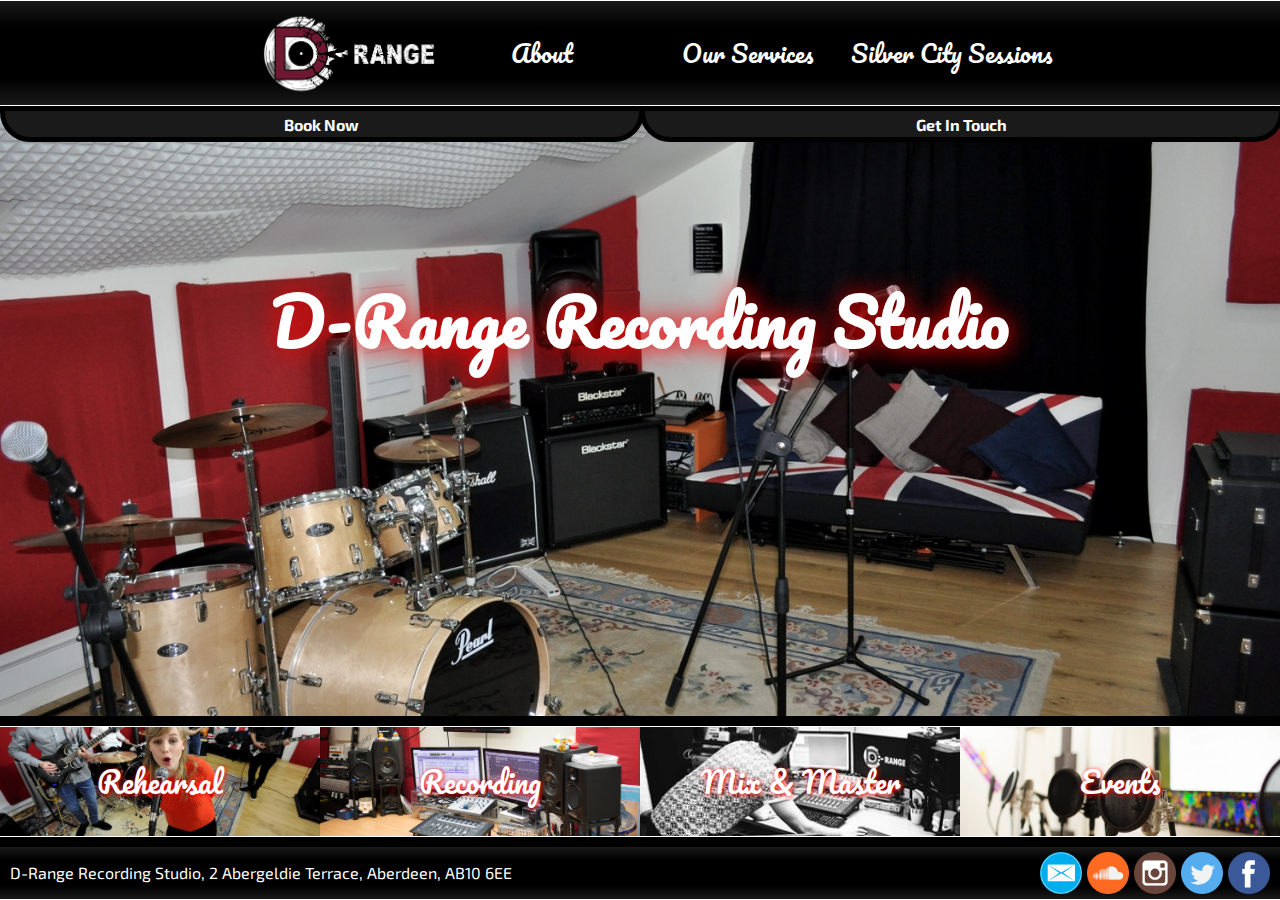
<file: index.html>
<!DOCTYPE html>
<html lang="en">
<head>
    <meta charset="UTF-8">

    <title>D-Range Studios - Home</title>
    <!--~~~~~~~~~~~~~~~~~~~~~~~~~~~~~ Style ~~~~~~~~~~~~~~~~~~~~~~~~~~~~~-->
    <link rel="stylesheet" type="text/css" href="designExample.css" title="style" />
    <link href='https://fonts.googleapis.com/css?family=Montserrat|Exo+2' rel='stylesheet' type='text/css'>
    <link href='https://fonts.googleapis.com/css?family=Lobster|Pacifico' rel='stylesheet' type='text/css'>
</head>
<body>

<!--~~~~~ Top Box ~~~~~-->
<div id="topBox">
    <div id="navContainer">
        <div id="leftNavContainer">
            <div id="logoContainer">
                <a href="index.html">
                    <img src="static/logo.png" style="height:100%" style="width:100%">
                </a>
            </div>
        </div>
        <div id="rightNavContainer">
            <nav id="upperNav">
                <a id="about" class="hLink" href="designExampleAbout.html">About</a>
                <a id="ourServices" class="hLink" href="designExampleOurServices.html">Our Services</a>
                <a id="silverCity" class="hLink" href="https://www.youtube.com/channel/UCxBirVhSddmGBqIif6g6txA">Silver City Sessions</a>
            </nav>
            <!--<nav id="lowerNav">
                <a id="booking" class="hLink" href="#">Book Now</a>
            </nav>-->
        </div>
    </div>
</div>

<!--~~~~~ Middle Box ~~~~~-->
<div id="middleBox">
    <div class="slideshowControlBox">
        <div class="mySlides" style="background-image: url('static/studio_Background2.jpg')"></div>
        <div class="mySlides" style="background-image: url('static/studio_Background.jpe')"></div>
        <div class="mySlides" style="background-image: url('static/Control+Room+Colour.jpg')"></div>
    </div>

    <script>
        var myIndex = 0;
        carousel();

        function carousel() {
            var i;
            var x = document.getElementsByClassName("mySlides");
            for (i = 0; i < x.length; i++) {
                x[i].style.display = "none";
            }
            myIndex++;
            if (myIndex > x.length) {myIndex = 1}
            x[myIndex-1].style.display = "block";
            setTimeout(carousel, 6000); // Change image every 2 seconds
        }
    </script>

    <div id="upperBox">
        <h1>D-Range Recording Studio</h1>
    </div>
    <div id="upperText"><h1>Book Now</h1></div>
    <div id="lowerText"><h1>Get In Touch</h1></div>
</div>

<!--~~~~~ Showcase Box ~~~~~-->
<div id="showcaseBox">
    <div id="panelOne" class="panelBox">
        <p>Rehearsal</p>
    </div>
    <div id="panelTwo" class="panelBox">
        <p>Recording</p>
    </div>
    <div id="panelThree" class="panelBox">
        <p>Mix & Master</p>
    </div>
    <div id="panelFour" class="panelBox">
        <p>Events</p>
    </div>
</div>

<!--~~~~~ Bottom Box ~~~~~-->
<div id="bottomBox">

    <div id="contactDetails">
        <p id="address">D-Range Recording Studio, 2 Abergeldie Terrace, Aberdeen, AB10 6EE</p>
    </div>

    <nav id="socialFeeds">
        <img id="fbLogo" class="sLink" src="static/social_icons/fb_logo.png" alt="Facebook Link">
        <img id="twLogo" class="sLink" src="static/social_icons/twitter_logo.png" alt="Twitter Link">
        <img id="instLogo" class="sLink" src="static/social_icons/inst_logo.png" alt="Instagram Link">
        <img id="sndcldLogo" class="sLink" src="static/social_icons/soundcloud_logo.png" alt="Soundcloud Link">
        <img id="emailLogo" class="sLink" src="static/social_icons/email_logo.png" alt="Email Link"></div>
    </nav>

</body>
</html>
</file>
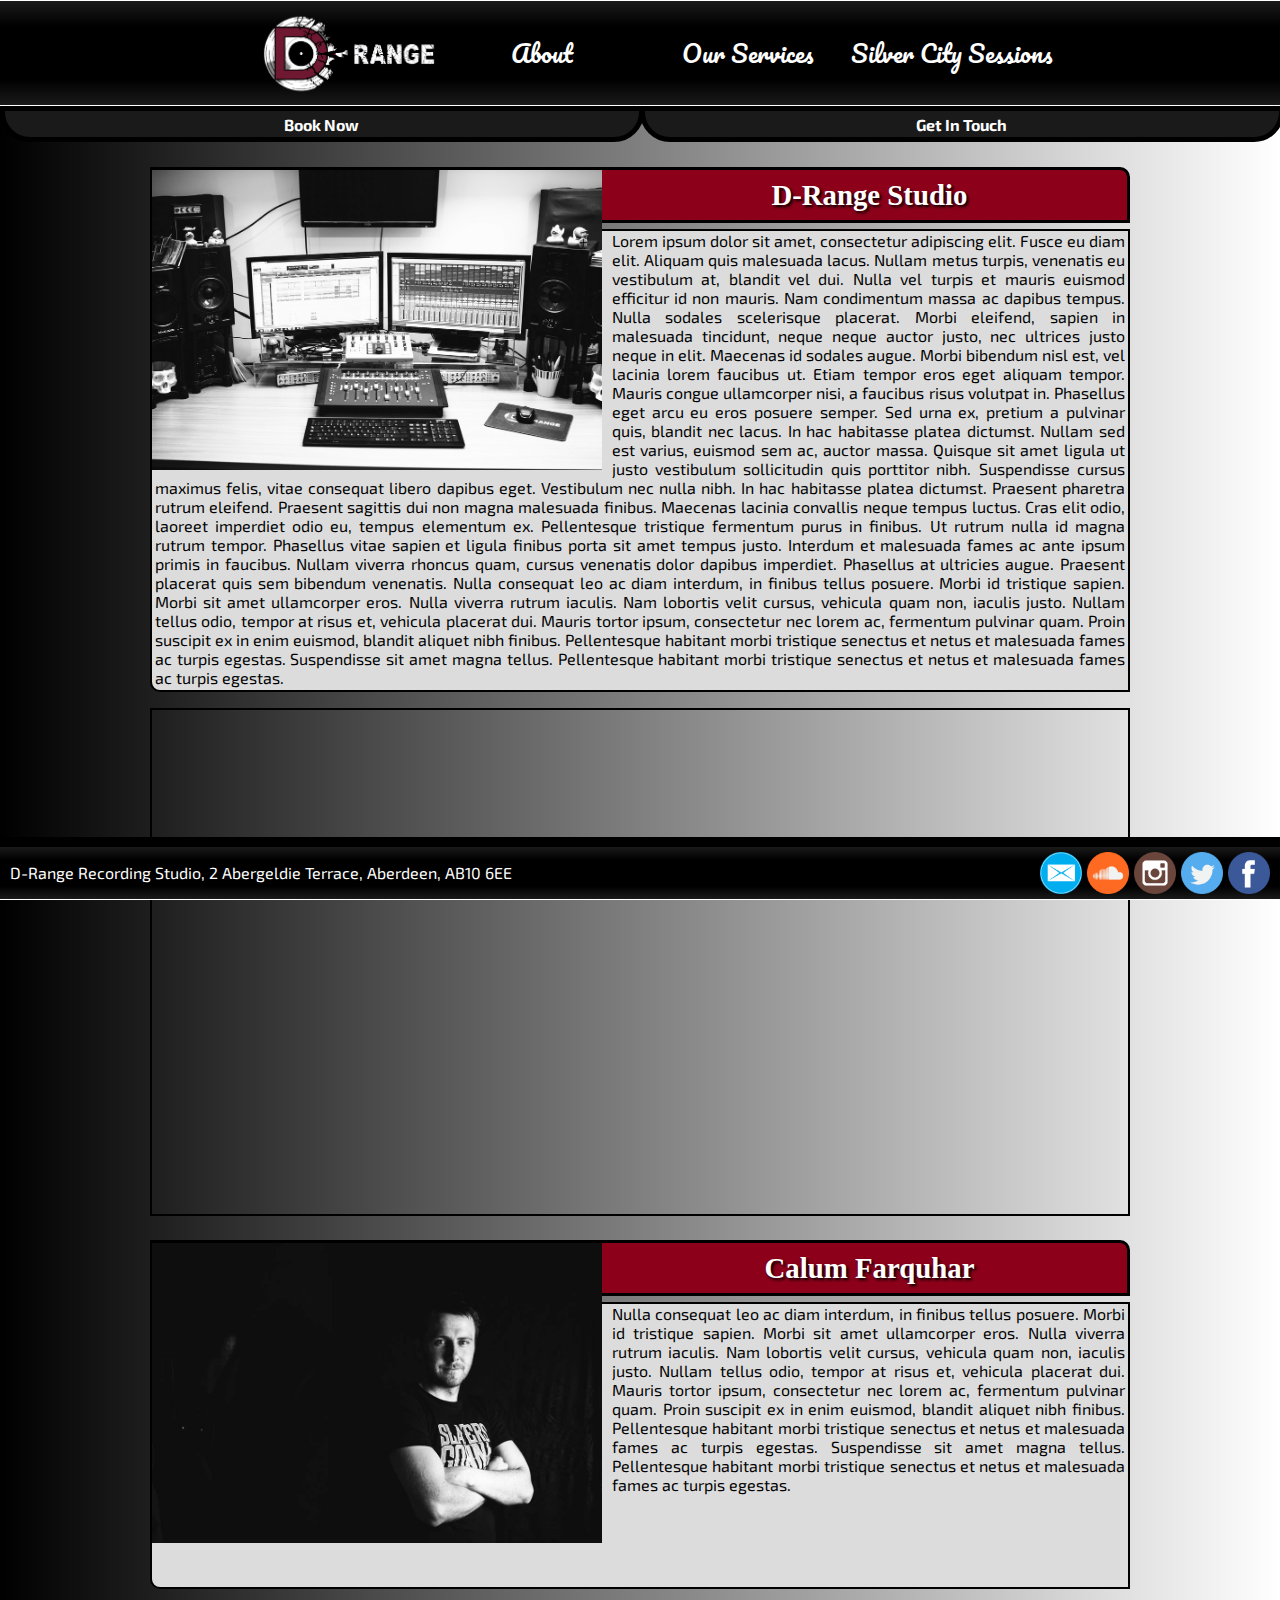
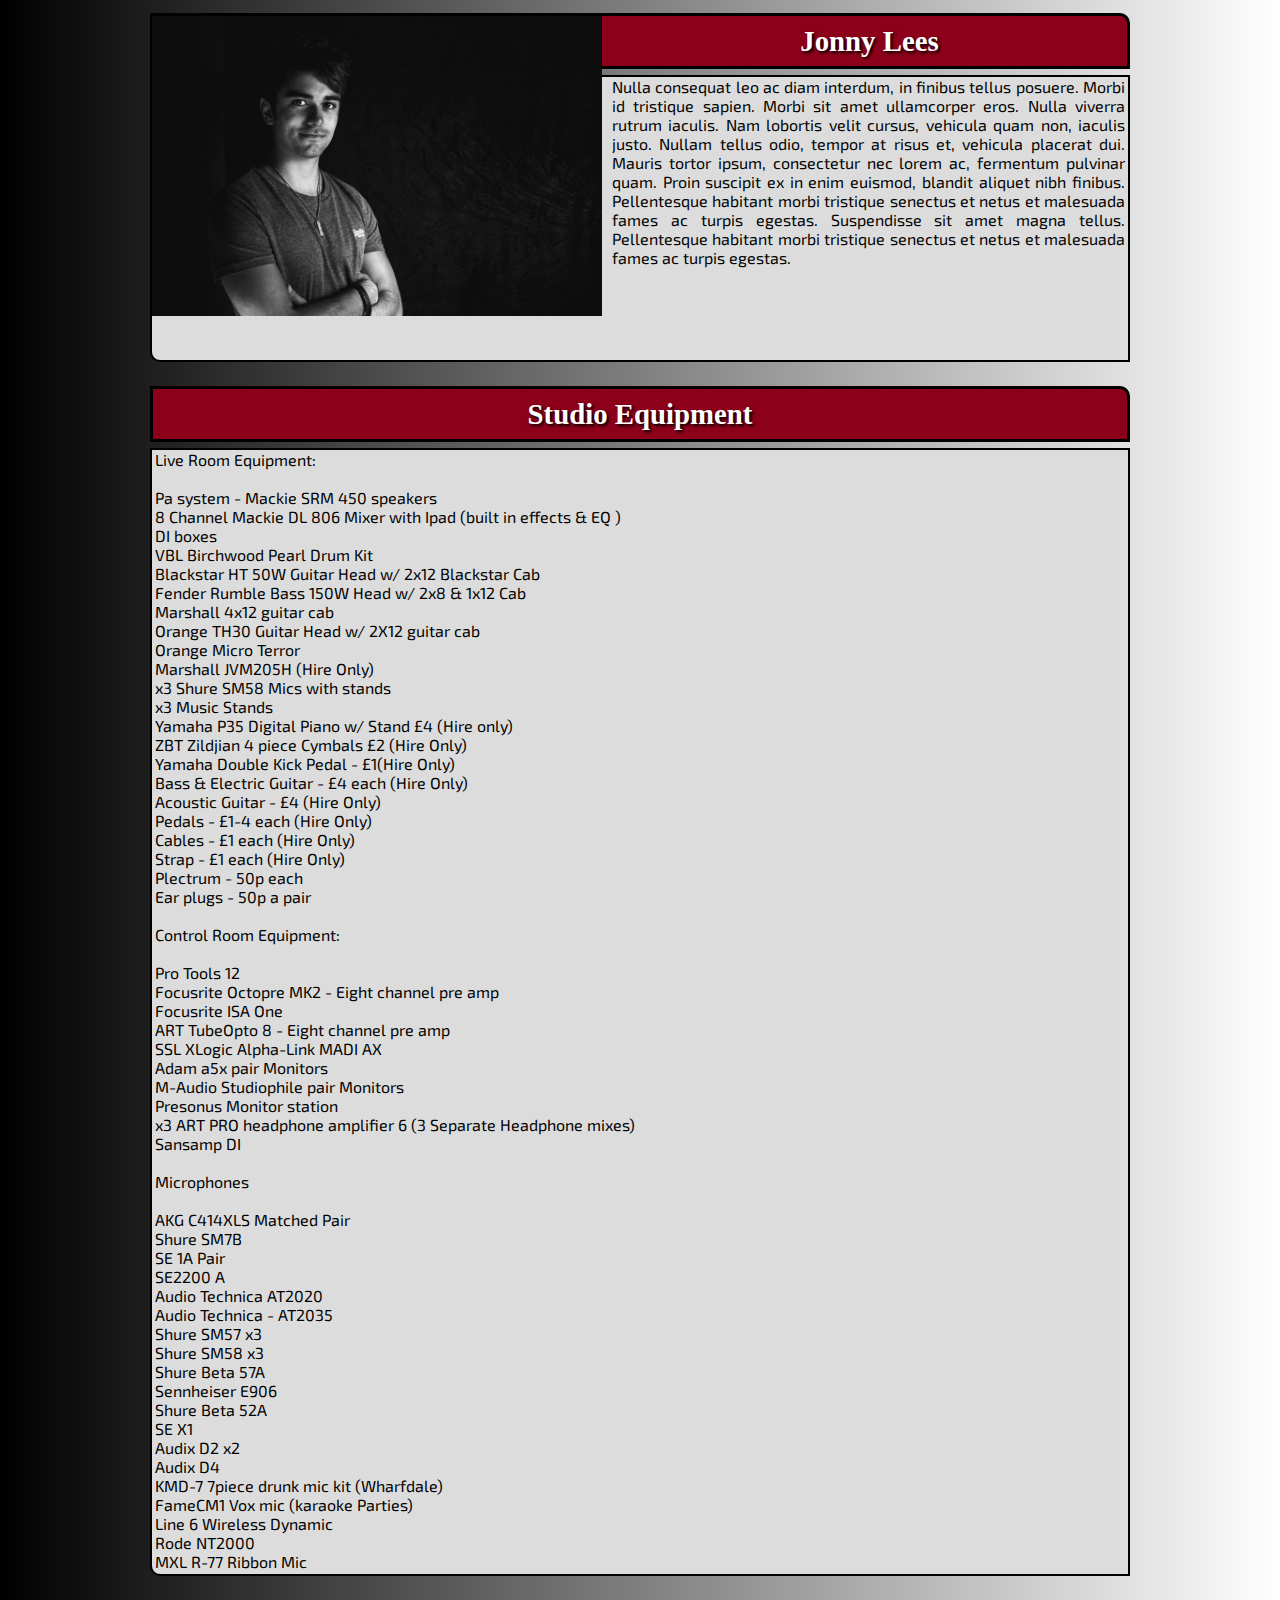
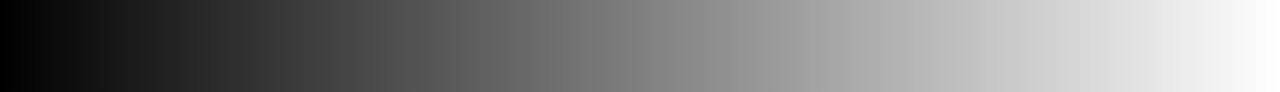
<file: designExampleAbout.html>
<!DOCTYPE html>
<html lang="en">
<head>
    <meta charset="UTF-8">
    <title>D-Range Studios - About</title>

    <!--~~~~~~~~~~~~~~~~~~~~~~~~~~~~~ Style ~~~~~~~~~~~~~~~~~~~~~~~~~~~~~-->
    <link rel="stylesheet" type="text/css" href="designExampleAbout.css" title="style" />
    <link rel="stylesheet" type="text/css" href="designExample.css" title="style" />

    <link href='https://fonts.googleapis.com/css?family=Montserrat|Exo+2' rel='stylesheet' type='text/css'>
    <link href='https://fonts.googleapis.com/css?family=Lobster|Pacifico' rel='stylesheet' type='text/css'>
</head>
<body>

<!--~~~~~ Top Box ~~~~~-->
<div id="topBox">
    <div id="navContainer">
        <div id="leftNavContainer">
            <div id="logoContainer">
                <a href="index.html">
                    <img src="static/logo.png" style="height:100%" style="width:100%">
                </a>
            </div>
        </div>
        <div id="rightNavContainer">
            <nav id="upperNav">
                <a id="about" class="hLink" href="designExampleAbout.html">About</a>
                <a id="ourServices" class="hLink" href="designExampleOurServices.html">Our Services</a>
                <a id="silverCity" class="hLink" href="https://www.youtube.com/channel/UCxBirVhSddmGBqIif6g6txA">Silver City Sessions</a>
            </nav>
            <!--<nav id="lowerNav">
                <a id="booking" class="hLink" href="#">Book Now</a>
            </nav>-->
        </div>
    </div>
</div>

<!--~~~~~ Middle Box ~~~~~-->
<div id="middleBox">
    <div id="upperBox">
    </div>
    <div id="upperText"><h1>Book Now</h1></div>
    <div id="lowerText"><h1>Get In Touch</h1></div>

    <!--~~~~~ Editable Contents Here for site info ~~~~~-->
    <main>
        <article id="aboutStudio"> <!--~~~~~ Studio Info edited here ~~~~~-->
            <img class="profilePic" src="static/Control+Room.jpg" align="left">
            <h2>D-Range Studio</h2>
            <p class="aboutText">Lorem ipsum dolor sit amet, consectetur adipiscing elit. Fusce eu diam elit. Aliquam quis malesuada lacus. Nullam metus turpis, venenatis eu vestibulum at, blandit vel dui. Nulla vel turpis et mauris euismod efficitur id non mauris. Nam condimentum massa ac dapibus tempus. Nulla sodales scelerisque placerat. Morbi eleifend, sapien in malesuada tincidunt, neque neque auctor justo, nec ultrices justo neque in elit. Maecenas id sodales augue. Morbi bibendum nisl est, vel lacinia lorem faucibus ut. Etiam tempor eros eget aliquam tempor. Mauris congue ullamcorper nisi, a faucibus risus volutpat in. Phasellus eget arcu eu eros posuere semper. Sed urna ex, pretium a pulvinar quis, blandit nec lacus. In hac habitasse platea dictumst.

                Nullam sed est varius, euismod sem ac, auctor massa. Quisque sit amet ligula ut justo vestibulum sollicitudin quis porttitor nibh. Suspendisse cursus maximus felis, vitae consequat libero dapibus eget. Vestibulum nec nulla nibh. In hac habitasse platea dictumst. Praesent pharetra rutrum eleifend. Praesent sagittis dui non magna malesuada finibus. Maecenas lacinia convallis neque tempus luctus. Cras elit odio, laoreet imperdiet odio eu, tempus elementum ex. Pellentesque tristique fermentum purus in finibus. Ut rutrum nulla id magna rutrum tempor. Phasellus vitae sapien et ligula finibus porta sit amet tempus justo. Interdum et malesuada fames ac ante ipsum primis in faucibus. Nullam viverra rhoncus quam, cursus venenatis dolor dapibus imperdiet. Phasellus at ultricies augue. Praesent placerat quis sem bibendum venenatis.

                Nulla consequat leo ac diam interdum, in finibus tellus posuere. Morbi id tristique sapien. Morbi sit amet ullamcorper eros. Nulla viverra rutrum iaculis. Nam lobortis velit cursus, vehicula quam non, iaculis justo. Nullam tellus odio, tempor at risus et, vehicula placerat dui. Mauris tortor ipsum, consectetur nec lorem ac, fermentum pulvinar quam. Proin suscipit ex in enim euismod, blandit aliquet nibh finibus. Pellentesque habitant morbi tristique senectus et netus et malesuada fames ac turpis egestas. Suspendisse sit amet magna tellus. Pellentesque habitant morbi tristique senectus et netus et malesuada fames ac turpis egestas.</p>
        </article>
        <div id="map">
            <iframe
                    width="100%"
                    height="500"
                    frameborder="0" style="border:0"
                    src="https://www.google.com/maps/embed/v1/place?key=AIzaSyAhVKYk3aVYuXPVXdLfT9IGUIn9UCvcfV4
    &q=d+range,aberdeen+UK" allowfullscreen>
            </iframe></div>
        <article id="aboutCalum">
            <img class="profilePic" src="static/profile_Calum.jpg" align="left">
            <h2>Calum Farquhar</h2>
            <p class="aboutText">Nulla consequat leo ac diam interdum, in finibus tellus posuere. Morbi id tristique sapien. Morbi sit amet ullamcorper eros. Nulla viverra rutrum iaculis. Nam lobortis velit cursus, vehicula quam non, iaculis justo. Nullam tellus odio, tempor at risus et, vehicula placerat dui. Mauris tortor ipsum, consectetur nec lorem ac, fermentum pulvinar quam. Proin suscipit ex in enim euismod, blandit aliquet nibh finibus. Pellentesque habitant morbi tristique senectus et netus et malesuada fames ac turpis egestas. Suspendisse sit amet magna tellus. Pellentesque habitant morbi tristique senectus et netus et malesuada fames ac turpis egestas.</p>
        </article>
        <article id="aboutJonny">
            <img class="profilePic" src="static/profile_Jonny.jpg" align="left">
            <h2>Jonny Lees</h2>
            <p class="aboutText">Nulla consequat leo ac diam interdum, in finibus tellus posuere. Morbi id tristique sapien. Morbi sit amet ullamcorper eros. Nulla viverra rutrum iaculis. Nam lobortis velit cursus, vehicula quam non, iaculis justo. Nullam tellus odio, tempor at risus et, vehicula placerat dui. Mauris tortor ipsum, consectetur nec lorem ac, fermentum pulvinar quam. Proin suscipit ex in enim euismod, blandit aliquet nibh finibus. Pellentesque habitant morbi tristique senectus et netus et malesuada fames ac turpis egestas. Suspendisse sit amet magna tellus. Pellentesque habitant morbi tristique senectus et netus et malesuada fames ac turpis egestas.</p>
        </article>
        <article id="aboutEquipment">
            <h2>Studio Equipment</h2>
            <p class="aboutText">
                Live Room Equipment:<br>
                <br>
                Pa system - Mackie SRM 450 speakers<br>
                8 Channel Mackie DL 806 Mixer with Ipad (built in effects & EQ )<br>
                DI boxes<br>
                VBL Birchwood Pearl Drum Kit<br>
                Blackstar HT 50W Guitar Head w/ 2x12 Blackstar Cab<br>
                Fender Rumble Bass 150W Head w/ 2x8 & 1x12 Cab<br>
                Marshall 4x12 guitar cab<br>
                Orange TH30 Guitar Head w/ 2X12 guitar cab<br>
                Orange Micro Terror<br>
                Marshall JVM205H (Hire Only)<br>
                x3 Shure SM58 Mics with stands<br>
                x3 Music Stands<br>
                Yamaha P35 Digital Piano w/ Stand £4 (Hire only)<br>
                ZBT Zildjian 4 piece Cymbals £2 (Hire Only)<br>
                Yamaha Double Kick Pedal - £1(Hire Only)<br>
                Bass & Electric Guitar - £4 each (Hire Only)<br>
                Acoustic Guitar - £4 (Hire Only)<br>
                Pedals - £1-4 each (Hire Only)<br>
                Cables - £1 each (Hire Only)<br>
                Strap - £1 each (Hire Only)<br>
                Plectrum - 50p each<br>
                Ear plugs - 50p a pair<br>
                <br>
                Control Room Equipment:<br>
                <br>
                Pro Tools 12<br>
                Focusrite Octopre MK2 - Eight channel pre amp<br>
                Focusrite ISA One<br>
                ART TubeOpto 8 - Eight channel pre amp<br>
                SSL XLogic Alpha-Link MADI AX<br>
                Adam a5x pair Monitors<br>
                M-Audio Studiophile pair Monitors<br>
                Presonus Monitor station<br>
                x3 ART PRO headphone amplifier 6 (3 Separate Headphone mixes)<br>
                Sansamp DI<br>
                <br>
                Microphones<br>
                <br>
                AKG C414XLS Matched Pair<br>
                Shure SM7B<br>
                SE 1A Pair<br>
                SE2200 A<br>
                Audio Technica  AT2020<br>
                Audio Technica - AT2035<br>
                Shure SM57 x3<br>
                Shure SM58 x3<br>
                Shure Beta 57A<br>
                Sennheiser E906<br>
                Shure Beta 52A<br>
                SE X1<br>
                Audix D2 x2<br>
                Audix D4<br>
                KMD-7 7piece drunk mic kit (Wharfdale)<br>
                FameCM1 Vox mic (karaoke Parties)<br>
                Line 6 Wireless Dynamic<br>
                Rode NT2000<br>
                MXL R-77 Ribbon Mic<br>

            </p>
        </article>
    </main>
</div>
<!--~~~~~ Bottom Box ~~~~~-->
<div id="bottomBox">

    <div id="contactDetails">
        <p id="address">D-Range Recording Studio, 2 Abergeldie Terrace, Aberdeen, AB10 6EE</p>
    </div>

    <nav id="socialFeeds">
        <img id="fbLogo" class="sLink" src="static/social_icons/fb_logo.png" alt="Facebook Link">
        <img id="twLogo" class="sLink" src="static/social_icons/twitter_logo.png" alt="Twitter Link">
        <img id="instLogo" class="sLink" src="static/social_icons/inst_logo.png" alt="Instagram Link">
        <img id="sndcldLogo" class="sLink" src="static/social_icons/soundcloud_logo.png" alt="Soundcloud Link">
        <img id="emailLogo" class="sLink" src="static/social_icons/email_logo.png" alt="Email Link"></div>
</nav>

</body>
</body>
</html>
</file>
<file: designExample.css>
#body{
    background-color: black;


}

/*~~~~~~~~~~~~~~~~~Controls to modify the TopBox ~~~~~~~~~~~~~~~~~~~~~~*/
/*Contains
 *Site Logo
 *Top Navigation Bars
 */

#topBox{
    z-index: 5;
    position: absolute;
    top: 0px;
    left: 0px;
    height: 104px;
    width: 100%;
    min-width: 960px;
    border-bottom: solid white 1px;
    border-top: solid white 1px;
    /*Gradients*/
    background: black; /* For browsers that do not support gradients */
    background: -webkit-linear-gradient(#1A1A1A, black ,black, black, #1A1A1A); /* For Safari 5.1 to 6.0 */
    background: -o-linear-gradient(#1A1A1A, black ,black, black, #1A1A1A); /* For Opera 11.1 to 12.0 */
    background: -moz-linear-gradient(#1A1A1A, black ,black, black, #1A1A1A); /* For Firefox 3.6 to 15 */
    background: linear-gradient(#1A1A1A, black ,black, black, #1A1A1A); /* Standard syntax */
}

#navContainer{
    position: absolute;
    top: 0%;
    left: 20%;
    right: 20%;
    width: 60%;
    height: 104px;
    min-width: 620px;
    /*background-color: red;*/
}

#logoContainer{
    position: absolute;
    top: 0px;
    left: 0px;

    height: 104px;
    width: 184px;

    /*background-image: url(static/logo.png);
    -webkit-background-size: cover;
    -moz-background-size: cover;
    -o-background-size: cover;
    background-size: cover;*/
}
#leftNavContainer{
    width: 184px;
    height: 104px;
}

#rightNavContainer{
    display: table;
    position: absolute;
    top: 0px;
    left: 184px;
    width: 80%;
    height: 104px;
    left:184px;
    /*background-color: aqua;*/
    font-family: 'Pacifico', sans-serif;
    font-size: 150%;
}

#upperNav{
    display: table;
    position: absolute;
    top: 0px;
    width: 100%;
    height: 52px;
    /*background-color: green;*/
}

/*#lowerNav{
    display: table;
    position: absolute;
    top: 52px;
    width: 100%;
    height: 52px;
    background-color: greenyellow;
}*/

/*Nav button controls*/
.hLink{
    text-align: center;
    line-height: 104px;
    text-decoration: none;
    color: white;
    display: table-cell;
    width: 33.3333334%;  /* (100 / numItems)% */
    min-width: 160px;
    text-align: center;
    white-space: nowrap;

    /*Gradients*/
    background: black; /* For browsers that do not support gradients */
    background: -webkit-linear-gradient(#1A1A1A, black ,black, black, #1A1A1A); /* For Safari 5.1 to 6.0 */
    background: -o-linear-gradient(#1A1A1A, black ,black, black, #1A1A1A); /* For Opera 11.1 to 12.0 */
    background: -moz-linear-gradient(#1A1A1A, black ,black, black, #1A1A1A); /* For Firefox 3.6 to 15 */
    background: linear-gradient(#1A1A1A, black ,black, black, #1A1A1A); /* Standard syntax */
}

.hLink:hover{
    text-shadow: 1px 1px 5px red;
    /*background-color: lavenderblush;*/
}


/*~~~~~~~~~~~~~~~~~Controls to modify the middleBox ~~~~~~~~~~~~~~~~~~~~~~*/
/*Contains
 * Studio Background Image for site
 */

.mySlides{
    position: absolute;
    top: 0px;
    left: 0px;
    height: 100%;
    max-height: 680px;
    width: 100%;
    -webkit-background-size: cover;
    -moz-background-size: cover;
    -o-background-size: cover;
    background-size: cover;
    background-position: center center;
    min-width: 960px;



}

#middleBox{
    position: absolute;
    top: 93px;
    left: 0px;
    height: 60%;
    max-height: 600px;
    width: 100%;
    padding-top: 104px;
    background-color: transparent;
    z-index: -1;
    /*background-image: url(static/studio_Background2.jpg);*/
    -webkit-background-size: cover;
    -moz-background-size: cover;
    -o-background-size: cover;
    background-size: cover;
    background-position: center center;
    min-width: 960px;
    /*-webkit-filter: contrast(110%);*/

}

#upperBox{
    position: absolute;
    top: 20%;
    left: 0px;
    width: 100%;
    /*height: 150px;*/
    text-align: center;
    font-family: 'Pacifico', sans-serif;
    font-size: 200%;
    font-weight: 100;
    color: white;
    text-shadow: 1px 1px 25px red;
}

#upperText{
    font-family: 'Exo 2';
    position: absolute;
    top: 13px;
    left: 0%;
    width: 49.5%;
    text-align: center;
    border: solid black 5px;
    background-color: #1A1A1A;
    line-height: 5px;
    color: white;
    border-radius: 0px 0px 30px 30px;
    font-size: 50%;
}

#upperText:hover{
    background-color: grey;
    cursor: pointer;
}

#lowerText{
    font-family: 'Exo 2';
    position: absolute;
    top: 13px;
    left: 50%;
    width: 49.5%;
    text-align: center;
    border: solid black 5px;
    background-color: #1A1A1A;
    line-height: 5px;
    color: white;
    border-radius: 0px 0px 30px 30px;
    font-size: 50%;
}

#lowerText:hover{
    background-color: grey;
    cursor: pointer;
}



/*
#lowerBox{
    position: absolute;
    top: 120px;
    left: 60%;
    width: 100px;
    height: 300px;
    background-color: white;
    opacity: 0.7;
    border-radius: 25px;
}*/

/*~~~~~~~~~~~~~~~~~Controls to modify the showcaseBox ~~~~~~~~~~~~~~~~~~~~~~*/
/*Contains
 *
 */

#showcaseBox{
    position: absolute;
    bottom: 64px;
    margin-top: 0px;
    left: 0px;
    width: 100%;
    min-width: 960px;
    border-top: solid black 10px;
    background-color: white;
}

.panelBox{
    width: 25%;
    height: 100%;
    max-height: 400px;
    background-color: aqua;
    float: left;
    color: white;
    -webkit-background-size: cover;
    -moz-background-size: cover;
    -o-background-size: cover;
    background-size: cover;
    background-position: center center;
    border-top: solid white 1px;
}

.panelBox p{
    text-align: center;
    font-size: 180%;
    text-shadow: 1px 1px 5px red;
}

.panelBox:hover{
    opacity: 0.8;
    cursor: pointer;
}

#panelOne{
    background-image: url(static/Aberdeen-band-Franklin.jpg);
    /*-webkit-filter: contrast(110%);*/
}

#panelTwo{
    background-image: url(static/Control+Room+Colour.jpg);
    /*-webkit-filter: contrast(130%);*/
}

#panelThree{
    background-image: url(static/Jonny+In+control+Room.jpg);
    /*-webkit-filter: contrast(110%);*/
}

#panelFour{
    background-image: url(static/Kids+party+Mic.jpg);
    /*-webkit-filter: contrast(130%);*/
}




/*~~~~~~~~~~~~~~~~~Controls to modify the bottomBox ~~~~~~~~~~~~~~~~~~~~~~*/
/*Contains
 * Studio Address
 * Social Feeds Icons/Links
 */

#bottomBox{
    z-index: 3;
    position: fixed;
    bottom: 0px;
    left: 0px;
    height: 52px;
    width: 100%;
    min-width: 960px;
    margin-bottom: 0px;
    border-top: solid 10px black;
    border-bottom: solid 1px white;
    /*Gradients*/
    background: black; /* For browsers that do not support gradients */
    background: -webkit-linear-gradient(#1A1A1A, black ,black, black, #1A1A1A); /* For Safari 5.1 to 6.0 */
    background: -o-linear-gradient(#1A1A1A, black ,black, black, #1A1A1A); /* For Opera 11.1 to 12.0 */
    background: -moz-linear-gradient(#1A1A1A, black ,black, black, #1A1A1A); /* For Firefox 3.6 to 15 */
    background: linear-gradient(#1A1A1A, black ,black, black, #1A1A1A); /* Standard syntax */
}

#contactDetails{
    float: left;
    color: white;
    padding-left: 10px;
}

#socialFeeds{
    padding-right: 10px;
}

.sLink{
    height: 42px;
    width: 42px;
    padding-left: 5px;
    padding-top: 5px;
    float: right;
}


/*~~~~~~~~~~~~~~~~~Override Controls for whole page ~~~~~~~~~~~~~~~~~~~~~~*/
/*Contains
 *
 */
p {
    font-family: 'Pacifico', sans-serif;
}

#address{
    font-family: 'Exo 2';
}
</file>
<file: designExampleAbout.css>
body{
    background-color: dimgray;
    background: dimgray; /* For browsers that do not support gradients */
    background: -webkit-linear-gradient(black, dimgray , white); /* For Safari 5.1 to 6.0 */
    background: -o-linear-gradient(black, dimgray , white); /* For Opera 11.1 to 12.0 */
    background: -moz-linear-gradient(black, dimgray , white); /* For Firefox 3.6 to 15 */
    background: linear-gradient(to right, black, white); /* Standard syntax */
}

main{
    position: absolute;
    top: 50px;
    padding-bottom: 100px;
}

article{
    padding-left: 150px;
    padding-right: 150px;

}

.aboutText{
    font-family: "Exo 2";
    text-align: justify;
    border: solid black 2px;
    padding-left: 3px;
    padding-right: 3px;
    padding-bottom: 3px;
    border-radius: 0px 0px 0px 10px;
    background-color: gainsboro;
    min-height: 280px;
}

.profilePic{
    height: 300px;
    width: auto;
    padding-right: 10px;
    border-top: solid black 3px;
    border-left: solid black 2px;
}

h2{
    text-align: center;
    line-height: 50px;
    font-size: 180%;
    margin-bottom: -10px;
    border: solid black 3px;
    background-color: #8C001A;
    color: white;
    border-radius: 0px 10px 0px 0px;
    text-shadow: 2px 2px 3px black;
}

#map{
    margin-left: 150px;
    margin-right: 150px;
    border: solid black 2px;
    margin-top: 0px; /*move map further/closer to about section*/
}
</file>
